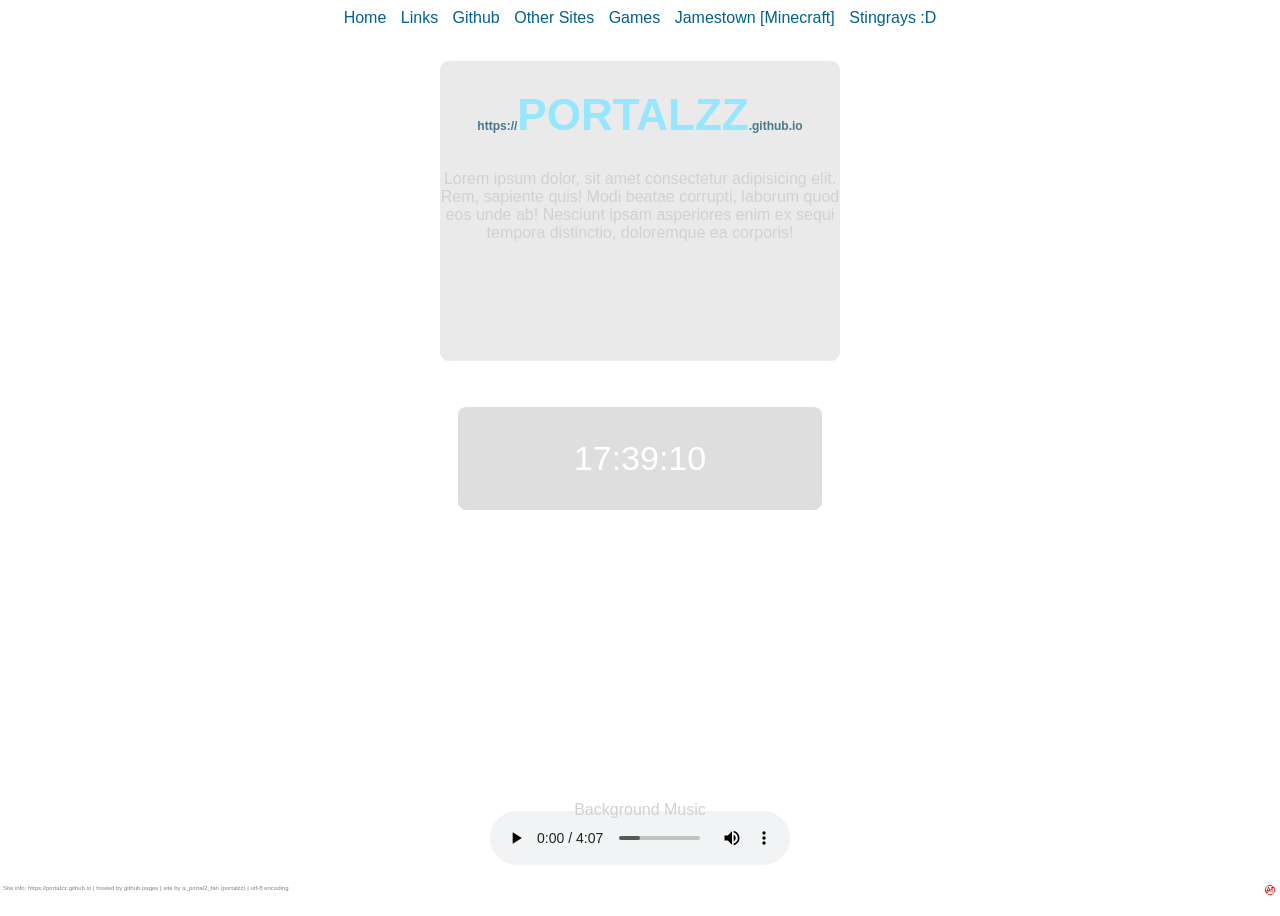
<file: index.html>
<!doctype html>
    <html>
        <head>
            <meta charset="UTF-8">
            <meta name="author" content="PORTAL">
            <title>PORTALZZ.github.io</title>
            <link rel="icon" type="image/x-icon" href="/favicon.ico">
            <link rel="stylesheet" href="index.css">
        </head>
        <body>
        <div class="topbar">
            <a href="/index">Home</a>
            <a href="/links">Links</a>
            <a href="/github">Github</a>
            <a href="/sites">Other Sites</a>
            <a href="/games">Games</a>
            <a href="/jt">Jamestown [Minecraft]</a>
            <a href="/stingray">Stingrays :D</a>
        </div>
        <div class="maindiv">
            <h1 id="titleh1"><span class="subtitle">https://</span><span class="title">PORTALZZ</span><span class="subtitle">.github.io</span></h1>
            <p class="info">Lorem ipsum dolor, sit amet consectetur adipisicing elit. Rem, sapiente quis! Modi beatae corrupti, 
            laborum quod eos unde ab! Nesciunt ipsam asperiores enim ex sequi tempora distinctio, 
            doloremque ea corporis!</p>
        </div>
        <div id="clock-container">
            <div id="clock">00:00:00</div>
        </div>
        <p class="sited">Site info; https://portalzz.github.io | hosted by github pages | site by a_portal2_fan (portalzz) | utf-8 encoding</p>
        <img class="notbyai" src="/antiai.png">
        <audio controls src="bgmusic.mp3" autoplay></audio>
        <p class="bgm">Background Music</p>
        <script src="index.js"></script>
        </body>
    </html>
</file>
<file: index.css>
html {
    scrollbar-width: none;
}

body {
    background-image: url(https://static.vecteezy.com/system/resources/previews/022/751/187/non_2x/snowy-mountain-peak-in-starry-night-amazing-night-sky-over-mountain-vector.jpg);
    image-rendering: smooth;
    background-size: cover;
    background-position: center;
    background-repeat: no-repeat;
    min-height: 100vh;
    background-attachment: fixed;
    font-family: Helvetica;
    display: flex;
    justify-content: center;
}

#clock-container {
    margin: 0 auto;
    padding: 2em;
    width: 300px;
    background: transparent;
    backdrop-filter: blur(4px);
    text-align: center;
    border-radius: 10px;
    position: absolute;
    border: solid 2px rgb(255, 255, 255);
    position: absolute;
    top: 45%;
    background-color: #29292927;
    color: white;
}

.topbar {
    background-color: #ffffff27;
    width: 100vh;
    height: 27px;
    text-align: center;
    border-radius: 10px;
    border: solid 1px rgb(255, 255, 255);
    position: absolute;
}

#clock {
    font-size: 34px;
}

#clock:hover {
    font-size: 40px;
    color: rgb(163, 237, 255);
}

.maindiv {
    background-color: #18181817;
    width: 400px;
    height: 300px;
    text-align: center;
    position: absolute;
    top: 60px;
    border-radius: 10px;
    border: white 1px solid;
}

h1 {
    color: #ffffff;
}

p {
    color: #d1d1d1
}

a {
    color: #01618d;
    text-decoration: none;
    border-right: 0.1px solid rgb(255, 255, 255);
    border-left: 0.1px solid rgb(255, 255, 255);
    padding: 0 4px;
}

a:hover {
    color: #42afca;
}

#titleh1 {
    top: 30px;
    color: #95e6ff;
    font-size: 44px;
}

#titleh1:hover {
    top: 30px;
    color: #a8ebff;
    font-size: 48px;
}

.subtitle {
    font-size: 12px;
    color: rgb(70, 121, 141);
}

.subtitle:hover {
    font-size: 19px;
    color: rgb(92, 155, 180);
}

.sited {
    position: absolute;
    bottom: 3px;
    left: 3px;
    color: gray;
    font-size: 6px;
}

.sited:hover {
    color: rgb(201, 201, 201);
    font-size: 12px;
}

.info:hover {
    color: white;
    font-size: 18px;
}

.notbyai {
    width: 20px;
    height: 20px;
    position: absolute;
    bottom: 0px;
    right: 0px;
    background-color: transparent;
}


.notbyai:hover {
    width: 160px;
    height: 160px;
}

audio {
    position: absolute;
    bottom: 35px;
    background-color: none;
}

.bgm {
    position: absolute;
    bottom: 65px;
}
</file>
